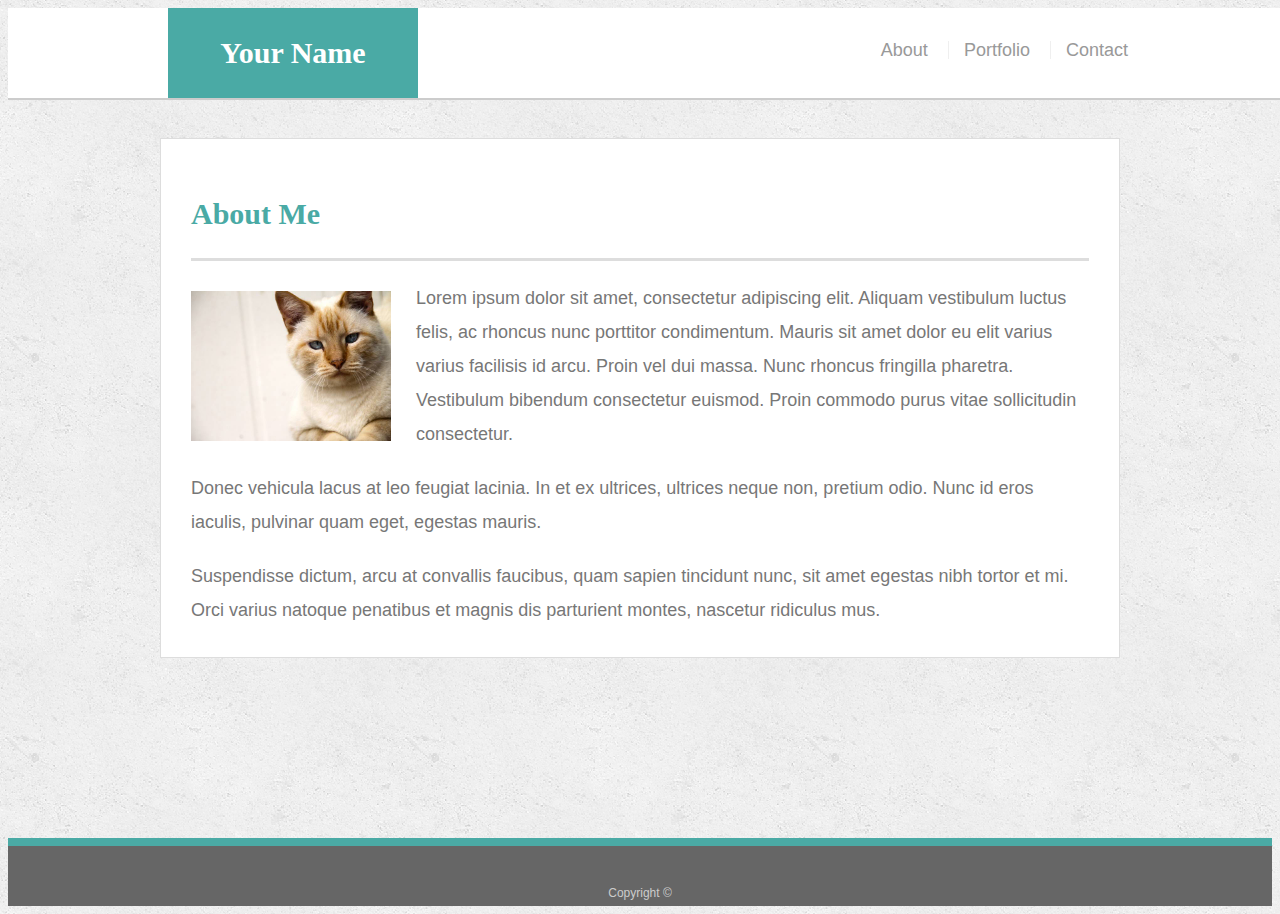
<file: index.html>
<!doctype html>
<html lang="en-us">

<head>
  <meta charset="UTF-8">
  <title>About | Your Name</title>
  <link rel="stylesheet" type="text/css" href="assets/css/style.css">
  <meta name="viewport" content="width=device-width, initial-scale=1.0">
</head>

<body>

  <header id="masthead">
    <div class="container">
      <a href="index.html" id="logo">Your Name</a>
      <nav>
        <a href="index.html">About</a>
        <a href="portfolio.html">Portfolio</a>
        <a href="contact.html">Contact</a>
      </nav>
    </div>
  </header>

  <div id="main-container" class="container">
    <section class="main-section">
      <h1>About Me</h1>

      <img src="assets/images/cat.jpg" class="auth-image" alt="Your Name">

      <p>Lorem ipsum dolor sit amet, consectetur adipiscing elit. Aliquam vestibulum luctus felis, ac rhoncus nunc porttitor condimentum. Mauris sit amet dolor eu elit varius varius facilisis id arcu. Proin vel dui massa. Nunc rhoncus fringilla pharetra. Vestibulum bibendum consectetur euismod. Proin commodo purus vitae sollicitudin consectetur.</p>

      <p>Donec vehicula lacus at leo feugiat lacinia. In et ex ultrices, ultrices neque non, pretium odio. Nunc id eros iaculis, pulvinar quam eget, egestas mauris.</p>

      <p>Suspendisse dictum, arcu at convallis faucibus, quam sapien tincidunt nunc, sit amet egestas nibh tortor et mi. Orci varius natoque penatibus et magnis dis parturient montes, nascetur ridiculus mus.</p>

    </section>

  </div>

  <footer>
    <div class="container">
      Copyright &copy; 
    </div>
  </footer>
</body>

</html>
</file>
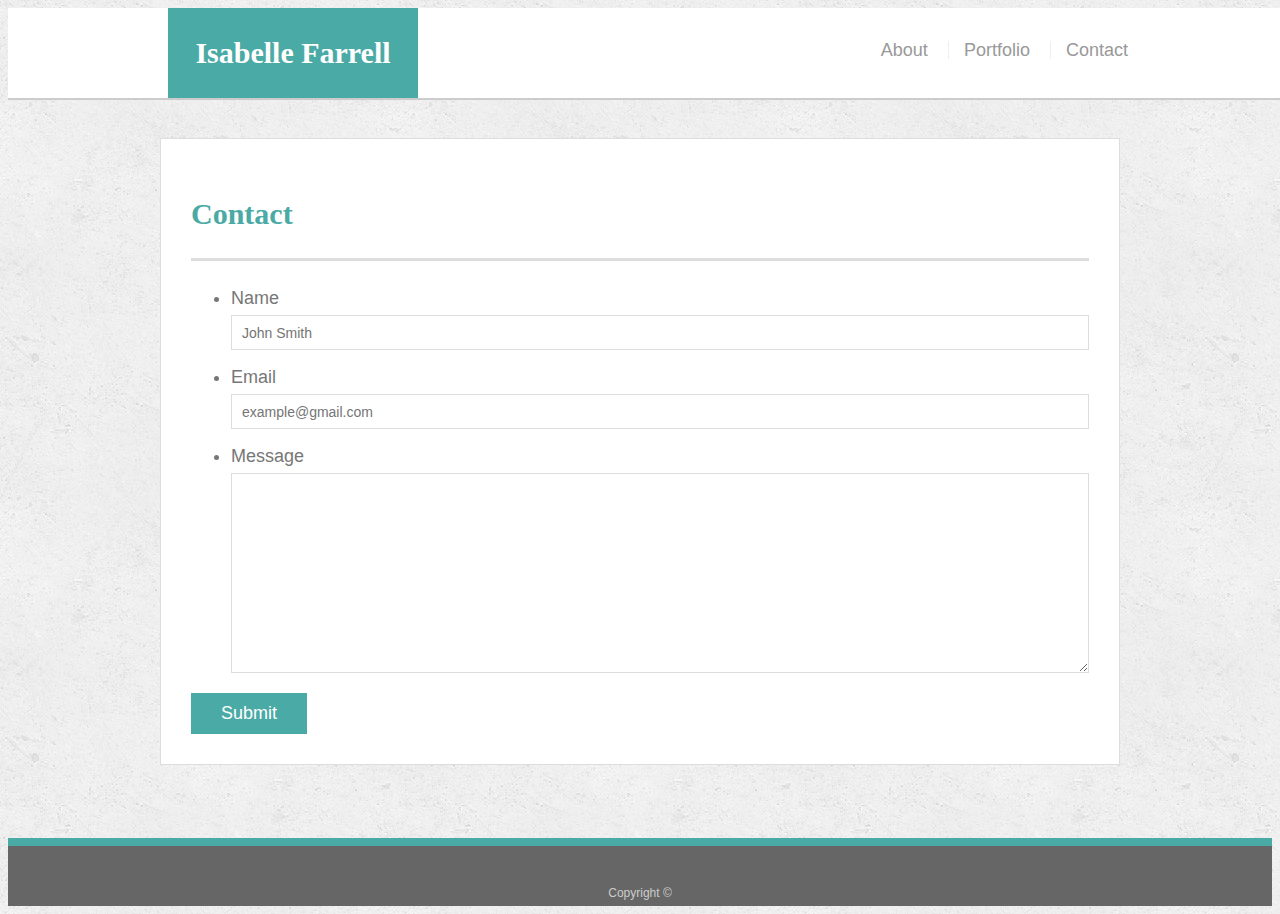
<file: contact.html>
<!doctype html>
<html lang="en-us">

<head>
  <meta charset="UTF-8">
  <title>Contact | Your Name</title>
  <link rel="stylesheet" type="text/css" href="assets/css/style.css">
  <meta name="viewport" content="width=device-width, initial-scale=1.0">
</head>

<body>

  <header id="masthead">
    <div class="container">
      <a href="index.html" id="logo">Isabelle Farrell</a>
      <nav>
        <a href="index.html">About</a>
        <a href="portfolio.html">Portfolio</a>
        <a href="contact.html">Contact</a>
      </nav>
    </div>
  </header>

  <div id="main-container" class="container">
    <section class="main-section">
      <h1>Contact</h1>

      <form id="contact-form">
        <ul>
          <li>
            <label for="name">Name</label>
            <input type="text" id="name" name="name" placeholder="John Smith" required="required">
          </li>
          <li>
            <label for="email">Email</label>
            <input type="email" id="email" name="email" placeholder="example@gmail.com" required="required">
          </li>
          <li>
            <label for="message">Message</label>
            <textarea id="message" name="message" required="required"></textarea>
          </li>
        </ul>
        <input type="submit">
      </form>

    </section>

  </div>

  <footer>
    <div class="container">
      Copyright &copy; 
    </div>
  </footer>
</body>

</html>
</file>
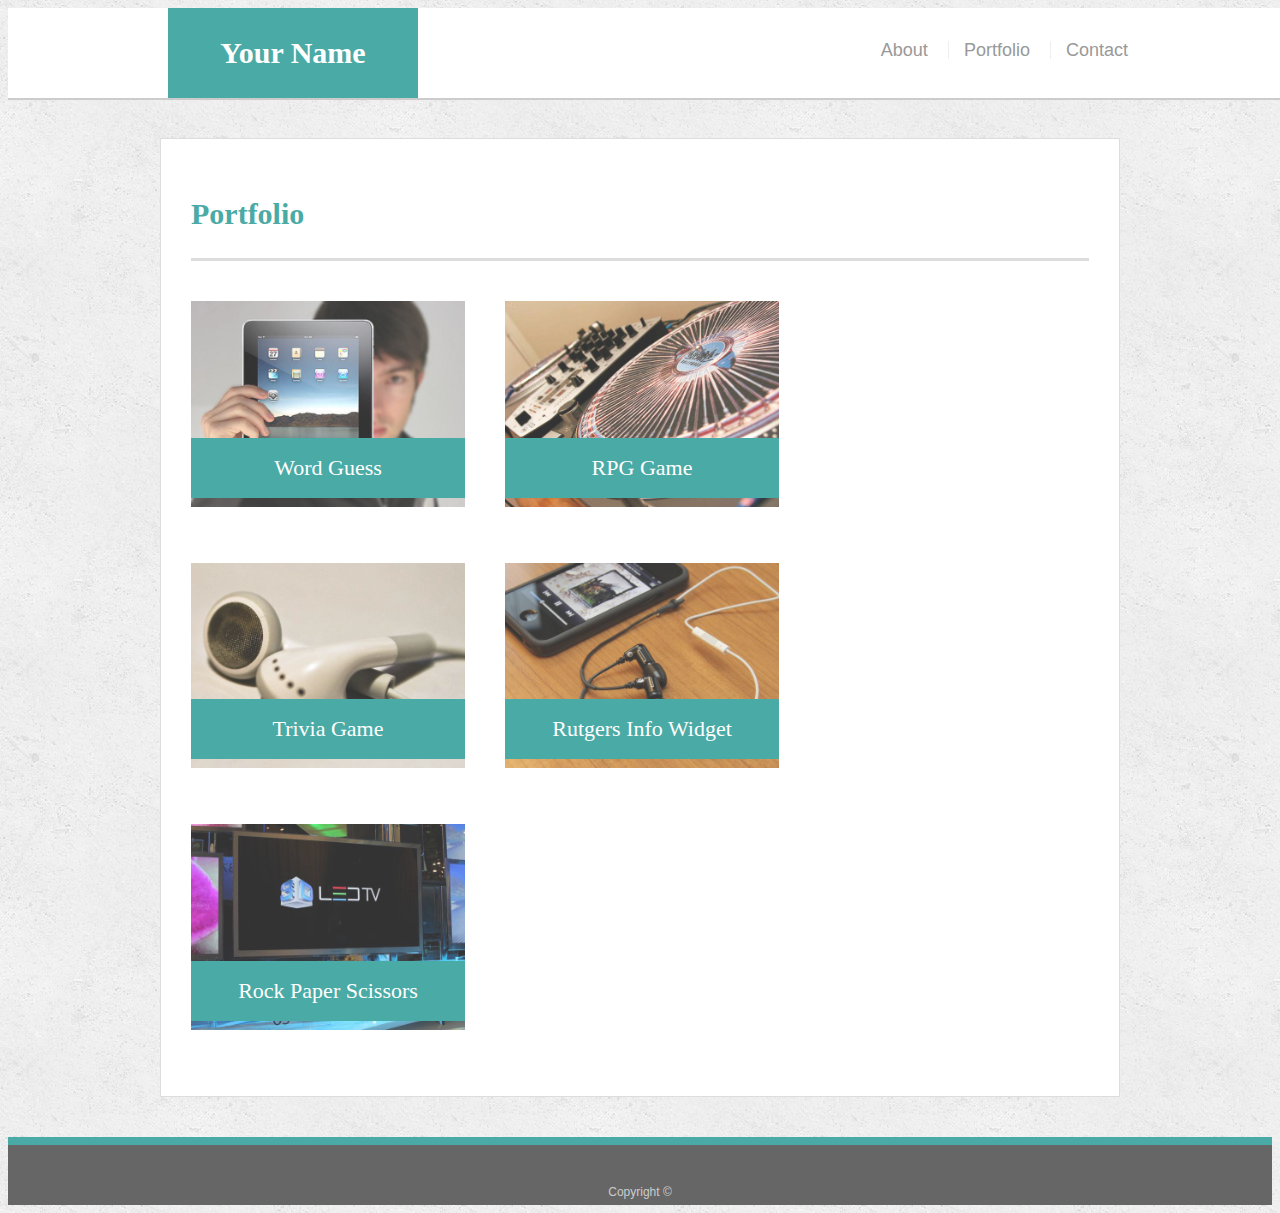
<file: portfolio.html>
<!doctype html>
<html lang="en-us">

<head>
  <meta charset="UTF-8">
  <title>Portfolio | Your Name</title>
  <link rel="stylesheet" type="text/css" href="assets/css/style.css">
  <meta name="viewport" content="width=device-width, initial-scale=1.0">
</head>

<body>

  <header id="masthead">
    <div class="container">
      <a href="index.html" id="logo">Your Name</a>
      <nav>
        <a href="index.html">About</a>
        <a href="portfolio.html">Portfolio</a>
        <a href="contact.html">Contact</a>
      </nav>
    </div>
  </header>

  <div id="main-container" class="container">
    <section class="main-section">
      <h1>Portfolio</h1>

      <div class="work">
        <img src="assets/images/technics-q-c-640-480-1.jpg" alt="Word Guess">

        <h3>Word Guess</h3>
      </div>
      <div class="work">
        <img src="assets/images/technics-q-c-640-480-2.jpg" alt="RPG Game">

        <h3>RPG Game</h3>
      </div>
      <div class="work">
        <img src="assets/images/technics-q-c-640-480-5.jpg" alt="Trivia Game">

        <h3>Trivia Game</h3>
      </div>
      <div class="work">
        <img src="assets/images/technics-q-c-640-480-7.jpg" alt="Rutgers Info Widget">

        <h3>Rutgers Info Widget</h3>
      </div>
      <div class="work">
        <img src="assets/images/technics-q-c-640-480-9.jpg" alt="Rock Paper Scissors">

        <h3>Rock Paper Scissors</h3>
      </div>

    </section>

  </div>

  <footer>
    <div class="container">
      Copyright &copy;
    </div>
  </footer>
</body>

</html>
</file>
<file: assets/css/style.css>
body {
  font-family: Arial, "Helvetica Neue", Helvetica, sans-serif;
  font-size: 18px;
  line-height: 34px;
  color: #777777;
  background: url("../images/concrete_seamless.png");
}

* {
  box-sizing: border-box;
}

/* general */

.container {
  width: 100%;
  max-width: 960px;
  margin: 0 auto;
  clear: both;
}

h1,
h2,
h3,
p {
  margin-bottom: 20px;
}

p:last-child {
  margin-bottom: 0;
}

h1,
h2,
h3 {
  font-family: Georgia, Times, "Times New Roman", serif;
  font-weight: 700;
  color: #4aaaa5;
}

h1 {
  padding-bottom: 20px;
  font-size: 30px;
  line-height: 49px;
  border-bottom: 3px solid #dddddd;
}

h2,
h3 {
  font-size: 22px;
}

/* header */

#masthead {
  position: fixed;
  z-index: 99;
  width: 100%;
  margin: 0 0 30px;
  overflow: auto;
  color: #ffffff;
  background: #ffffff;
  border-bottom: 2px solid #cccccc;
}

#logo {
  float: left;
  width: 250px;
  height: 90px;
  font-family: Georgia, Times, "Times New Roman", serif;
  font-size: 30px;
  font-weight: 700;
  line-height: 90px;
  color: #ffffff;
  text-align: center;
  text-decoration: none;
  background: #4aaaa5;
}

nav {
  float: right;
  margin-top: 25px;
}

nav a {
  display: inline-block;
  padding-left: 15px;
  margin-left: 15px;
  line-height: 18px;
  color: #999;
  text-decoration: none;
  border-left: 1px solid #efefef;
}

nav a:first-child {
  border-left: 0 none;
}

/* footer */

footer {
  padding: 30px 0;
  clear: both;
  font-size: 12px;
  color: #ffffff;
  color: #cccccc;
  text-align: center;
  background: #666666;
  border-top: 8px solid #4aaaa5;
  height: 50px;
}

h3, h2 {
  padding-bottom: 20px;
  margin-bottom: 15px;
  line-height: 22px;
  border-bottom: 2px solid #eeeeee;
}

/* main */

#main-container {
  padding-top: 130px;
  min-height: calc(100vh - 70px);
}

.main-section {
  float: left;
  width: 100%;
  max-width: 960px;
  padding: 30px;
  margin: 0 0 40px;
  background: #ffffff;
  border: 1px solid #dddddd;
}

/* portfolio page */

.work {
  position: relative;
  float: left;
  width: 274px;
  margin: 20px 0 25px;
  overflow: auto;
}

.work:nth-child(even) {
  margin-right: 40px;
}

.work img {
  width: 100%;
  border: 0 none;
  opacity: 0.8;
}

.work h3 {
  position: absolute;
  bottom: 20px;
  width: 100%;
  padding: 15px;
  margin-bottom: 0;
  font-weight: 300;
  line-height: 30px;
  color: #ffffff;
  text-align: center;
  background: #4aaaa5;
  border-bottom: 0;
}

.auth-image {
  float: left;
  width: 200px;
  height: auto;
  margin-top: 10px;
  margin-right: 25px;
}

/* contact page */

#contact-form ul {
  margin-bottom: 20px;
}

#contact-form li {
  margin-bottom: 10px;
}

label,
input[type=text],
input[type=email],
textarea {
  display: block;
  width: 100%;
}

input[type=text],
input[type=email],
textarea {
  height: 35px;
  padding: 0 10px;
  font-size: 14px;
  border: 1px solid #dddddd;
}

textarea {
  height: 200px;
}

input[type=submit] {
  padding: 10px 30px;
  font-size: 18px;
  color: #ffffff;
  cursor: pointer;
  background: #4aaaa5;
  border: 0 none;
}
</file>
